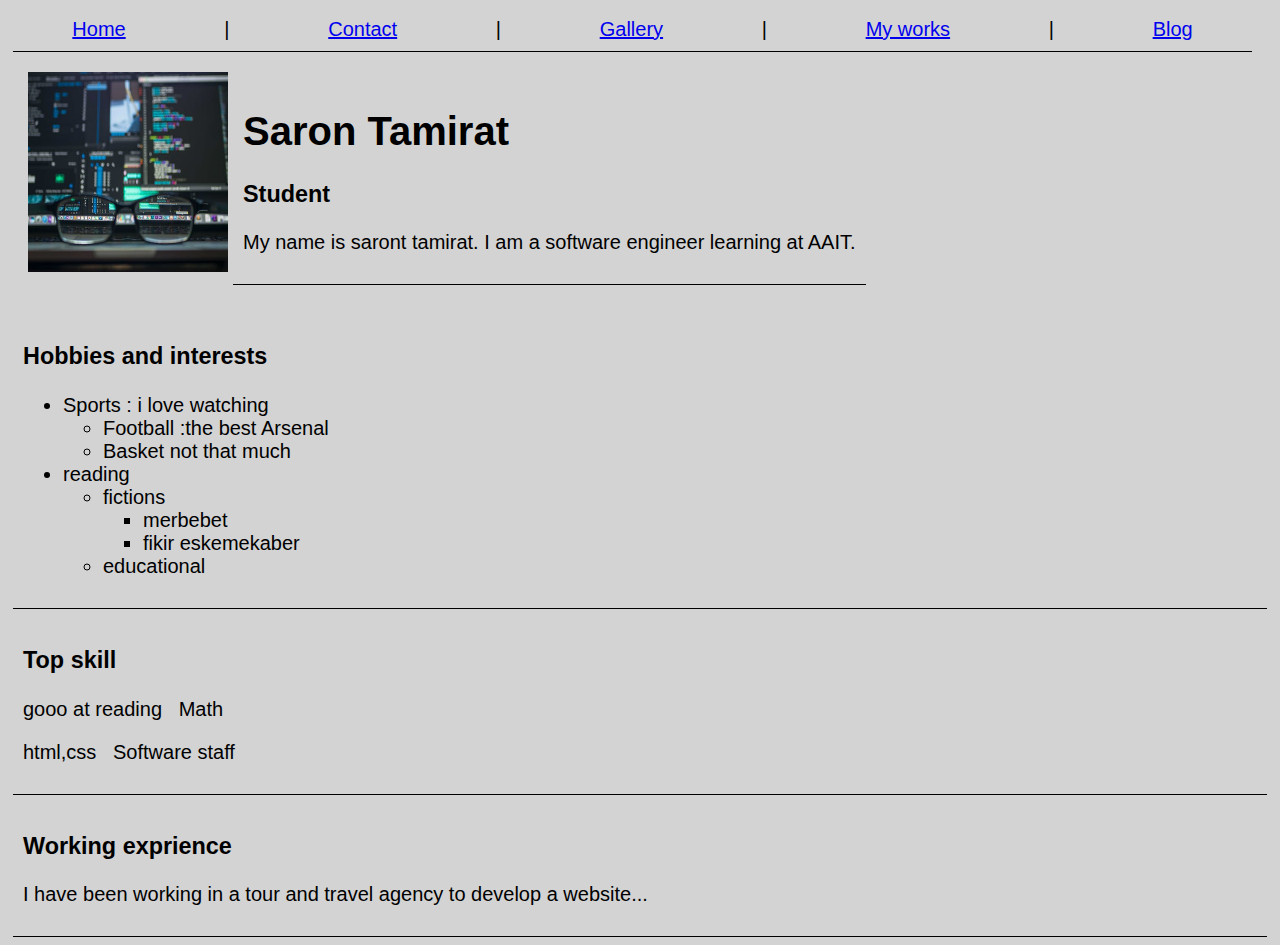
<file: index.html>
<!DOCTYPE html>
<html lang="en">
<head>
    <link rel="icon" href="asset\image\icons8-person-64.png">
    <meta charset="UTF-8">
    <meta name="viewport" content="width=device-width, initial-scale=1.0">
    <title>saron T</title>
    <link rel="stylesheet" href="asset\css\style1.css">
</head>
<body>
   <nav>
    <a href="index.html">Home</a> |
    <a href="contact.html">Contact</a> |
    <a href="gallery.html">Gallery</a> |
    <a href="myworks.html">My works</a> |
    <a href="blog.html">Blog</a>

   </nav>
        
    
    <div class = "inline">   
        <img  src="asset\image\pexels-photo-577585.jpeg" alt="computer" width="200px" height = "200px">
            <div >
                <h1>Saron Tamirat</h1>
                <h3>Student</h3>
                <p>My name is saront tamirat. I am a software engineer learning at AAIT.</p>
            </div> 
    </div> 
    <!-- lets start -->
    <div>
        <h3>Hobbies and interests</h3>
    <ul>
        <li>Sports : i love watching
            <ul>
                <li>Football :the best Arsenal</li>
                <li>Basket not that much</li>
            </ul>
        <li>reading
            <ul>
                <li>fictions</li>
                <ul>
                    <li>merbebet</li>
                    <li>fikir eskemekaber</li>
                </ul>
                <li>educational</li>
            </ul>    
        </li>
    </ul>
</div>
    <div>
        <h3>Top skill</h3>
        <p>gooo at reading &nbsp; Math</p>  
        <p> html,css &nbsp;  Software staff</p>
    </div>
    <div>
        <h3>Working exprience</h3>
        <p>I have been working in a tour and travel agency to develop a website... </p>
    </div>
    
    
    
</body>
</html>
</file>
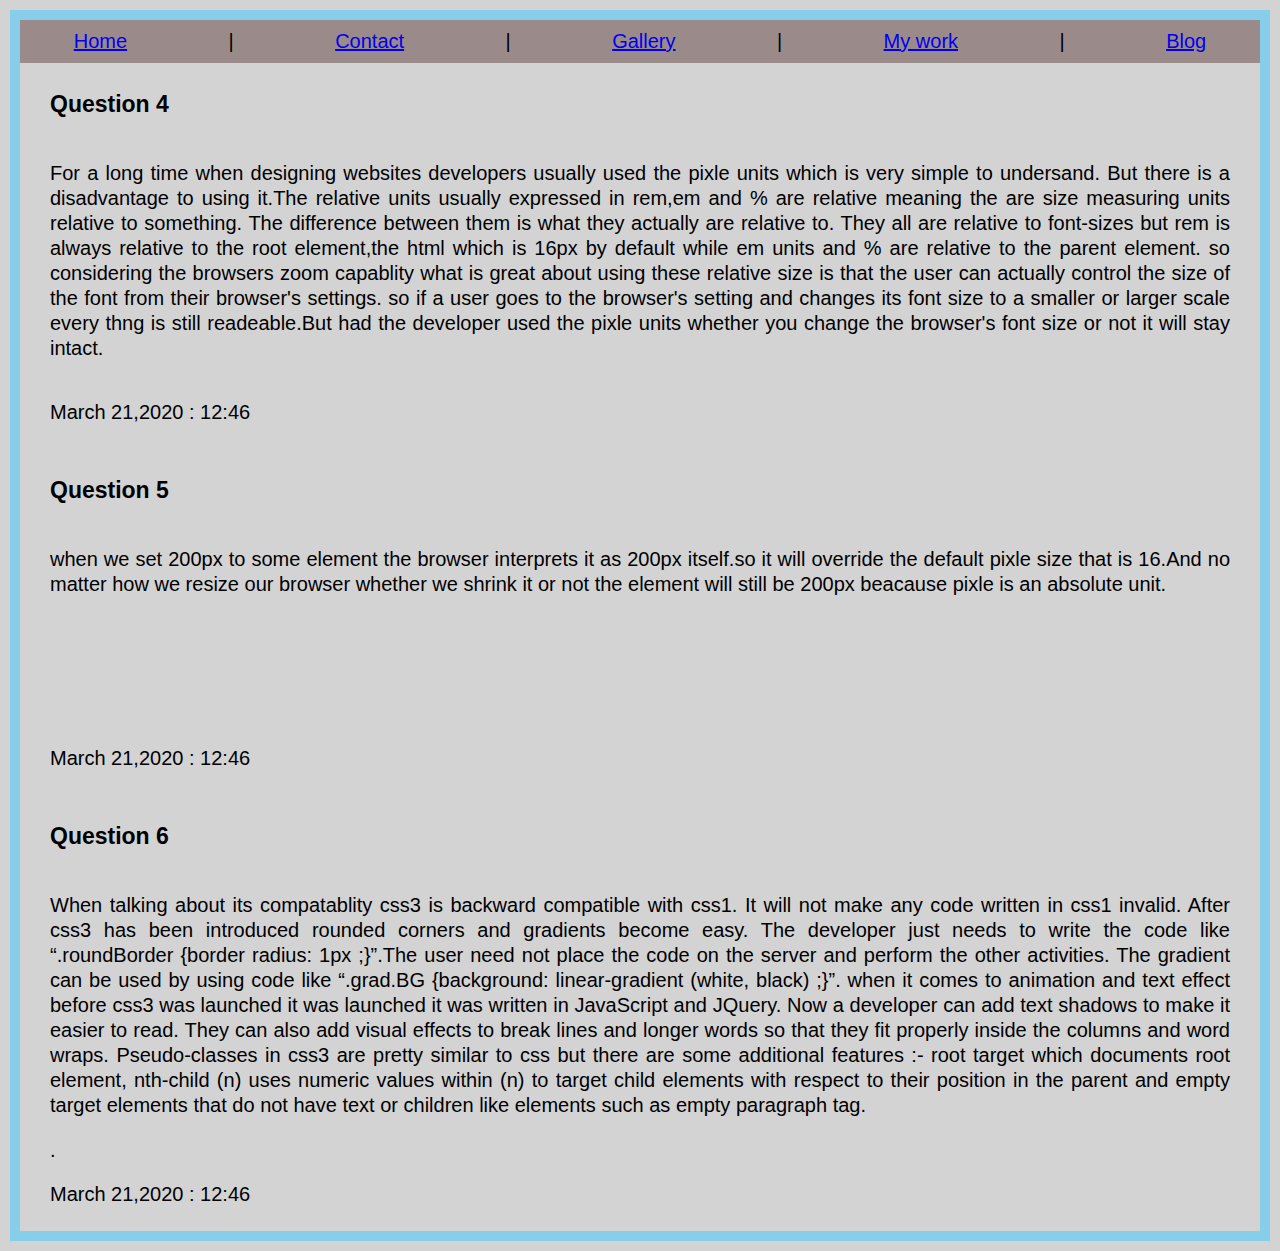
<file: blog.html>
<!DOCTYPE html>
<html lang="en">
<head>
    <meta charset="UTF-8">
    <meta name="viewport" content="width=device-width, initial-scale=1.0">
    <title>Saron t</title>
    <link rel="stylesheet" href="asset\css\style.css">
</head>
<body>
    <header>
        <nav>
            
                <a href="index.html">Home</a> |
                <a href="contact.html">Contact</a> |
                <a href="gallery.html">Gallery</a> |
                <a href="myworks.html">My work</a> |
                <a href="blog.html">Blog</a>
           
        </nav>
    </header>
    <div id="content"> 
        <section>
            <p class="title" >Question 4</p>
            <article>
               <p>For a long time when designing websites developers usually used the pixle units which is very simple to undersand.
                   But there is a disadvantage  to using it.The relative units usually expressed in rem,em and % are relative meaning the are size measuring units relative to something.
                   The difference between them is what they actually are relative to. They all are relative to font-sizes but
                    rem is always relative to the root element,the html which is 16px by default while em units and % are relative to the parent element.
                    so considering the browsers zoom capablity what is great about using these relative size is that the user can actually control the size of the font from their browser's settings. so if a user goes to 
                     the browser's setting and changes its font size to a smaller or larger scale every thng is still readeable.But had the developer used the pixle units
                    whether you change  the browser's font size or not it will stay intact.  </p>
            </article>
            <p class="Date">March 21,2020 : 12:46</p>


        </section>
        <section>
            <p class="title" >Question 5</p>
            <article>
                <p>when we set 200px to some element the browser interprets it as 200px itself.so it will override the default pixle size that is 16.And no matter how we resize our browser whether we shrink it or not the element will still be 200px beacause pixle is an absolute unit.</p> 
            </article>
            <p class="Date">March 21,2020 : 12:46</p>


        </section>
        <section>
            <p class="title" >Question 6</p>
            <article>
                <p>When talking about its compatablity css3 is backward compatible with css1.
                     It will not make any code written in css1 invalid. After css3 has been 
                     introduced rounded corners and gradients become easy. The developer just 
                     needs to write the code like “.roundBorder {border radius: 1px ;}”.The user need not
                      place the code on the server and perform the other activities. The gradient can be used
                       by using code like “.grad.BG {background: linear-gradient (white, black) ;}”.
                       when it comes to animation and text effect before css3 was launched it was launched
                        it was written in JavaScript and JQuery. Now a developer can add text shadows to make 
                        it easier to read. They can also add visual effects to break lines and longer words so
                         that they fit properly inside the columns and word wraps. Pseudo-classes in css3 are
                          pretty similar to css but there are some additional features :- root target which 
                          documents root element, nth-child (n) uses numeric values within (n) to target child 
                          elements with respect to their position in the parent and empty target elements that
                           do not have text or children like elements such as empty paragraph tag.</p>. 
            </article>
            <p class="Date">March 21,2020 : 12:46</p>


        </section>

    </div>
    
</body>
</html>
</file>
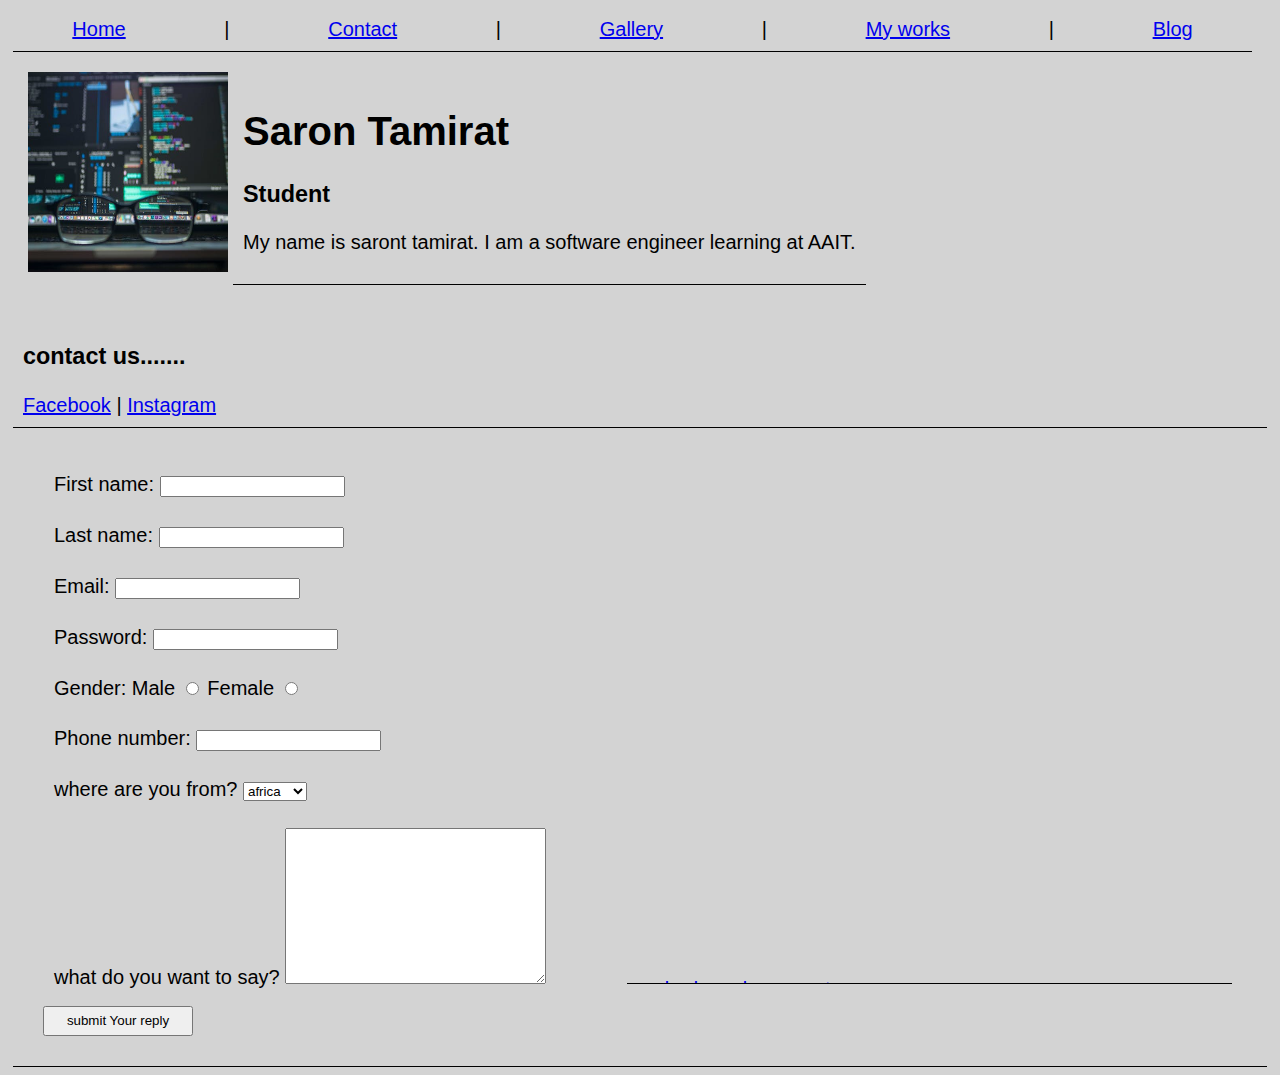
<file: contact.html>
<!DOCTYPE html>
<html lang="en">
<head>
    <link rel="icon" href="asset\image\icons8-person-64.png">
    <meta charset="UTF-8">
    <meta name="viewport" content="width=device-width, initial-scale=1.0">
    <title>saron T</title>
    <link rel="stylesheet" href="asset\css\style1.css">
</head>
<body>
  <nav>
    <a href="index.html">Home</a> |
    <a href="contact.html">Contact</a> |
    <a href="gallery.html">Gallery</a> |
    <a href="myworks.html">My works</a> |
    <a href="blog.html">Blog</a>

  </nav>
   


<div class="inline">     
        <img  src="asset\image\pexels-photo-577585.jpeg" alt="computer" width="200px" height = "200px">
        <div>
            <h1>Saron Tamirat</h1>
            <h3>Student</h3>
            <p>My name is saront tamirat. I am a software engineer learning at AAIT.</p>
        </div> 
</div>
<div>
      <h3>contact us.......</h3>
      <a href="https://www.facebook.com/" target="_blank">Facebook</a> |
      <a href="https://www.instagram.com/">Instagram</a>
</div>
<div class="whole">
  <div class="inline">
    <form action="http://www.google.com" method="POST" >
    <div class="form">
         <label for="fName" >First name: </label> 
         <input  type="text" id="fName" pattern="[A-Za-z]+" title="This field must contain only characters!">
    </div>
    <div class="form">
      <label  for="lName">Last name: </label>
      <input type="text" id="lname" pattern="[A-Za-z]+" title="This field must contain only characters!">
    </div>
  <div class="form">
      <label  for="email">Email:</label>
       <input type="email" id = "email">
  </div>
  <div class="form">
      <label for="password">Password:</label>
      <input type="password" id = "password" pattern="(?=.*\d)[A-Za-z].{8,}" title="Must contain at least one numerical value and at least 8 or more characters"></td>
  </div>
  <div class="form">
      <label  for="gender">Gender:</label>
      <label for="radio1">Male</label>
      <input id="radio1" type="radio" name="radio-inline-group" >
      <label for="radio2">Female</label>
      <input id="radio2" type="radio" name="radio-inline-group" >
  </div>
  <div class="form">
      <label for="tel">Phone number:</label>
       <input type="tel" id = "tel">
  </div>
  <div class="form">
      <label for="select"> where are you from?</label>
      <select name="country" id="select" type="">
      <option value="af">africa</option>
      <option value="as">asian</option>
      <option value="eu">europe</option>
      </select>
  </div>
  <div class="form">
      <label for="comment"> what do you want to say?</label>
      <textarea name="" id="comment" cols="30" rows="10" type=""></textarea>
  </div>
  <input type="submit" value="submit Your reply"> 
  </div>
  <div class="inline">
        <div class="gmap_canvas">
          <iframe width="585" height="500" id="gmap_canvas" src="https://maps.google.com/maps?q=Addis%20ababa%20institute%20of%20technology&t=k&z=13&ie=UTF8&iwloc=&output=embed" frameborder="0" scrolling="no" marginheight="0" marginwidth="0"></iframe><a href="https://www.embedgooglemap.net">embedgooglemap.net</a>
        </div>
          <style>.mapouter{position:relative;text-align:right;height:500px;width:585px;}.gmap_canvas {overflow:hidden;background:none!important;height:500px;width:585px;}</style>
  </div>
</div>

</form>
</body>
</html>
</file>
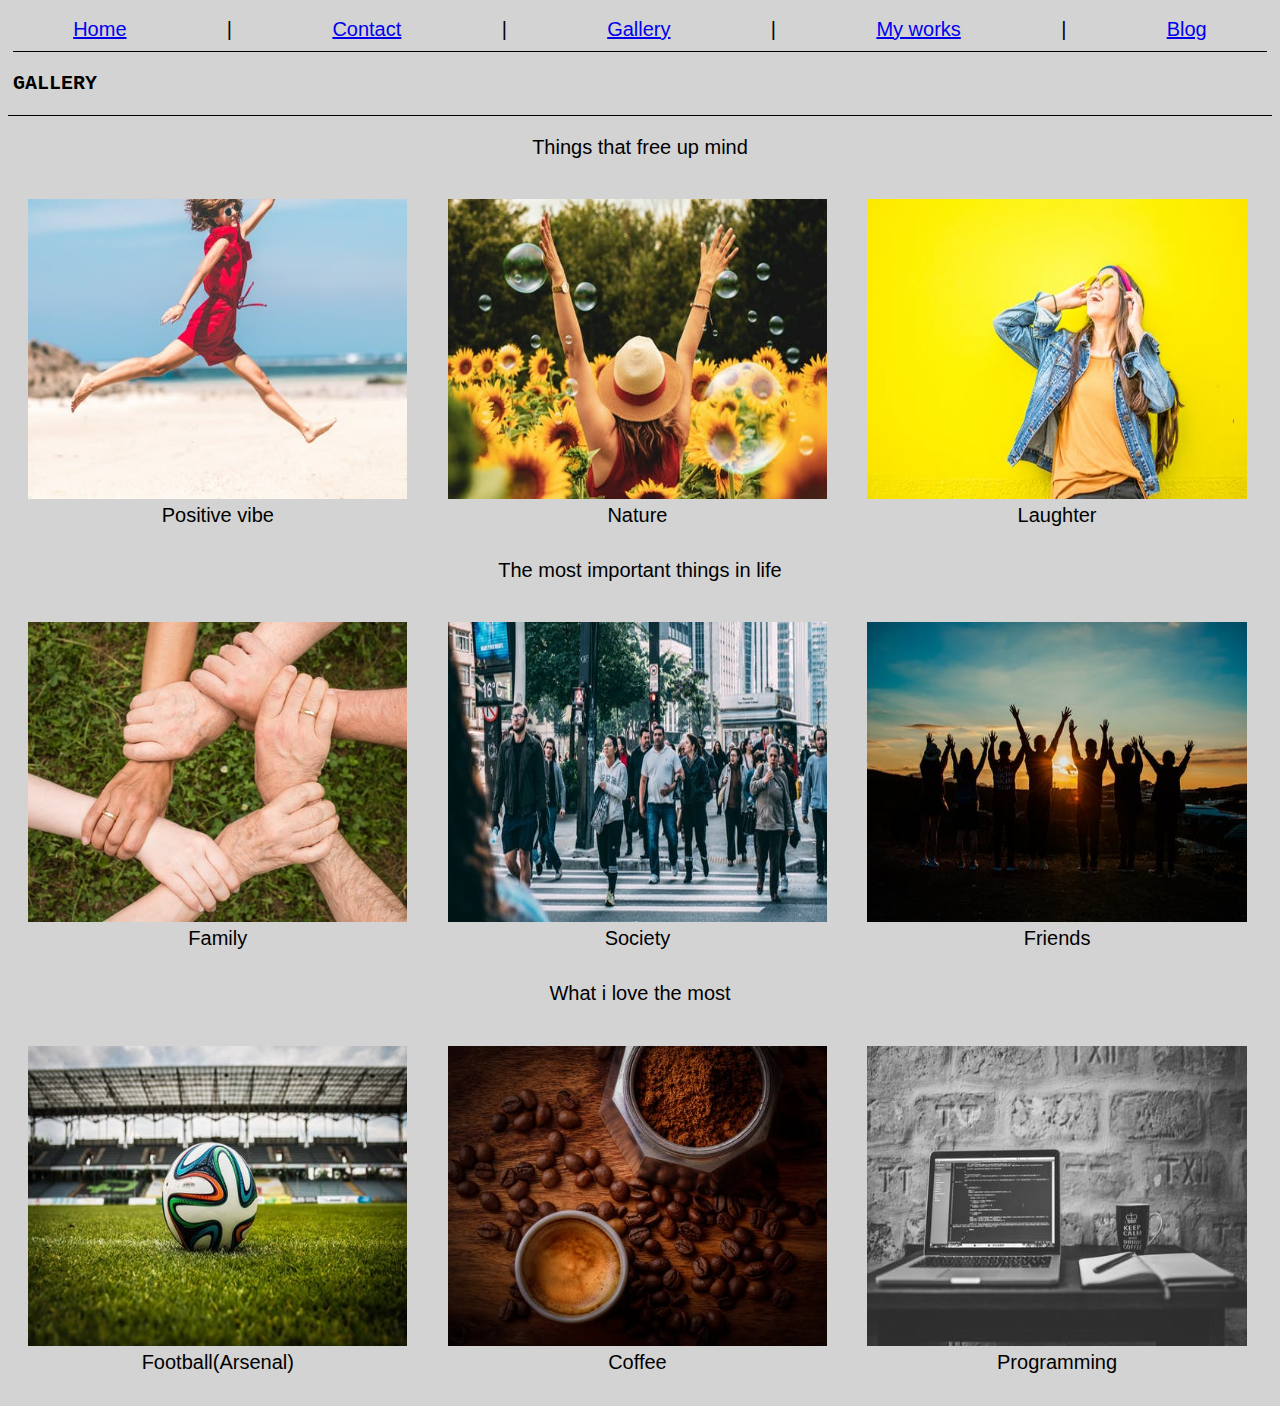
<file: gallery.html>
<!DOCTYPE html>
<html lang="en">
<head>
    <link rel="icon" href="asset\image\icons8-person-64.png">
    <meta charset="UTF-8">
    <meta name="viewport" content="width=device-width, initial-scale=1.0">
    <title>saron T</title>
    <link rel="stylesheet" href="asset\css\style2.css">
</head>
<body>
    
    <nav>
    <a href="index.html">Home</a> |
    <a href="contact.html">Contact</a> |
    <a href="gallery.html">Gallery</a> |
    <a href="myworks.html">My works</a> |
    <a href="blog.html">Blog</a>


    </nav>
    
   

            <h3 class="heading">gallery</h3>

    
    
            <div class="whole">
                <div class="cap"><p>Things that free up mind </p> </div>
            
        
             <div class="img"> 
                <img src="asset\image\pexels-photo-1129605.jpeg" alt="happy"  >
                  
                   <div class="cap"> Positive vibe</div>
                
        
             </div>
            <div class="img">
                <img  src="asset\image\Happiness2.jpeg" alt="happiness" >
                 
                    <div class="cap">Nature</div>
               

            </div>
            <div class="img">
               <img  src="asset\image\Happiness3.jpeg" alt="smile" >
                     <div class="cap">Laughter</div> 
                

            </div>
                
            

            </div>
             
        
             <div class="whole">
                <div class="cap"><p>The most important things in life</p></div>
        
        
                 <div class="img">
                    <img  src="asset\image\pexels-photo-461049.jpeg" alt="" >
                        <div class="cap">Family</div> 
                    

                 </div>
                 <div class="img">
                    <img  src="asset\image\pexels-photo-109919.jpeg" alt="" >
                       
                        <div class="cap">Society</div> 
                    

                 </div>
                 <div class="img">
                    <img  src="asset\image\people3.jpeg" alt="">
                        <div class="cap">Friends</div>
                        
                   

                 </div>
                
                
               

             </div>
             <div class="whole">
                <div class="cap"><p>What i love the most</p> </div>
        
        
                 <div class="img">
                    <img  src="asset\image\the-ball-stadion-football-the-pitch-47730.jpeg" alt="">
                    <div class="cap">Football(Arsenal)</div> 

                 </div>
                 <div class="img">
                    <img  src="asset\image\pexels-photo-678654.jpeg" alt="">
                    <div class="cap">Coffee</div> 
                 </div>
                
                <div class="img">
                    <img src="asset\image\pexels-photo-169573.jpeg" alt="">
                        <div class="cap">Programming</div> 
                    

                </div>
                

             </div>
    
           
        
        
            
    
</body>
</html>
</file>
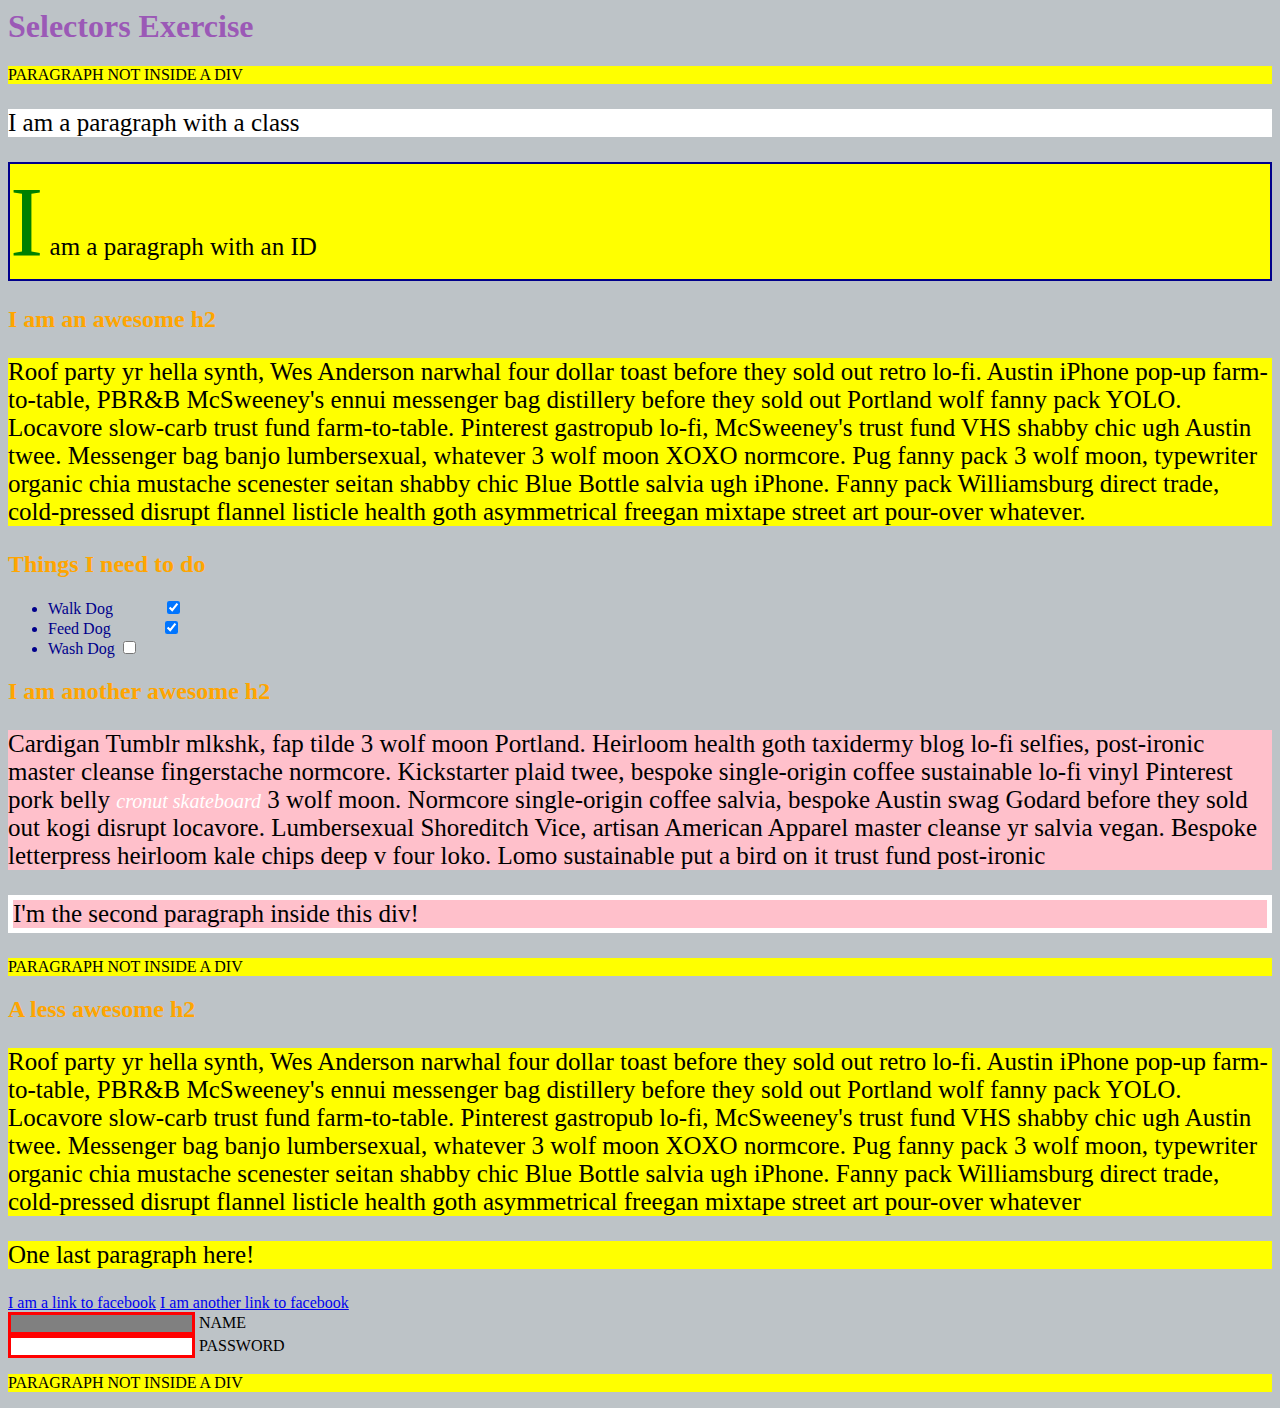
<file: question1.html>
<html>
<head>
  <meta charset="UTF-8">
  <title>Selectors Exercise</title>
  <link rel="stylesheet" type="text/css" href="asset\css\selectors.css">
</head>
<body>
  <h1>Selectors Exercise</h1>

<p>PARAGRAPH NOT INSIDE A DIV</p>

<div>
  <p class="hello">I am a paragraph with a class</p>
  <p id="special">I am a paragraph with an ID</p>

  <h2>I am an awesome h2</h2>
  
  
  <p>Roof party yr hella synth, Wes Anderson narwhal four dollar toast before they sold out retro lo-fi. Austin iPhone pop-up farm-to-table, PBR&B McSweeney's ennui messenger bag distillery before they sold out Portland wolf fanny pack YOLO. Locavore slow-carb trust fund farm-to-table. Pinterest gastropub lo-fi, McSweeney's trust fund VHS shabby chic ugh Austin twee. Messenger bag banjo lumbersexual, whatever 3 wolf moon XOXO normcore. Pug fanny pack 3 wolf moon, typewriter organic chia mustache scenester seitan shabby chic Blue Bottle salvia ugh iPhone. Fanny pack Williamsburg direct trade, cold-pressed disrupt flannel listicle health goth asymmetrical freegan mixtape street art pour-over whatever.</p>

</div>

<div>
  <h2>Things I need to do</h2>

  <ul>
    <li>Walk Dog <input type="checkbox" checked> </li>
    <li>Feed Dog <input type="checkbox" checked> </li>
    <li>Wash Dog <input type="checkbox"></li>
  </ul>
</div>

<div>
  <h2>I am another awesome h2</h2>

  <p>Cardigan Tumblr mlkshk, fap tilde 3 wolf moon Portland. Heirloom health goth taxidermy blog lo-fi selfies, post-ironic master cleanse fingerstache normcore. Kickstarter plaid twee, bespoke single-origin coffee sustainable lo-fi vinyl Pinterest pork belly <em>cronut skateboard</em> 3 wolf moon. Normcore single-origin coffee salvia, bespoke Austin swag Godard before they sold out kogi disrupt locavore. Lumbersexual Shoreditch Vice, artisan American Apparel master cleanse yr salvia vegan. Bespoke letterpress heirloom kale chips deep v four loko. Lomo sustainable put a bird on it trust fund post-ironic</p>

  <p>I'm the second paragraph inside this div!</p>
</div>

<p>PARAGRAPH NOT INSIDE A DIV</p>


<div>
  <h2>A less awesome h2</h2>

  <p>Roof party yr hella synth, Wes Anderson narwhal four dollar toast before they sold out retro lo-fi. Austin iPhone pop-up farm-to-table, PBR&B McSweeney's ennui messenger bag distillery before they sold out Portland wolf fanny pack YOLO. Locavore slow-carb trust fund farm-to-table. Pinterest gastropub lo-fi, McSweeney's trust fund VHS shabby chic ugh Austin twee. Messenger bag banjo lumbersexual, whatever 3 wolf moon XOXO normcore. Pug fanny pack 3 wolf moon, typewriter organic chia mustache scenester seitan shabby chic Blue Bottle salvia ugh iPhone. Fanny pack Williamsburg direct trade, cold-pressed disrupt flannel listicle health goth asymmetrical freegan mixtape street art pour-over whatever</p>

  <p>One last paragraph here!</p>

  <a href="http://www.facebook.com">I am a link to facebook</a>
  <a href="http://www.facebook.com">I am another link to facebook</a>
  <br>

  <input type="text" name="name" /><label> Name</label><br/>
  <input type="password" name="password" /><label> Password</label><br/>

</div>

<p>PARAGRAPH NOT INSIDE A DIV</p>

</body>
</html>
</file>
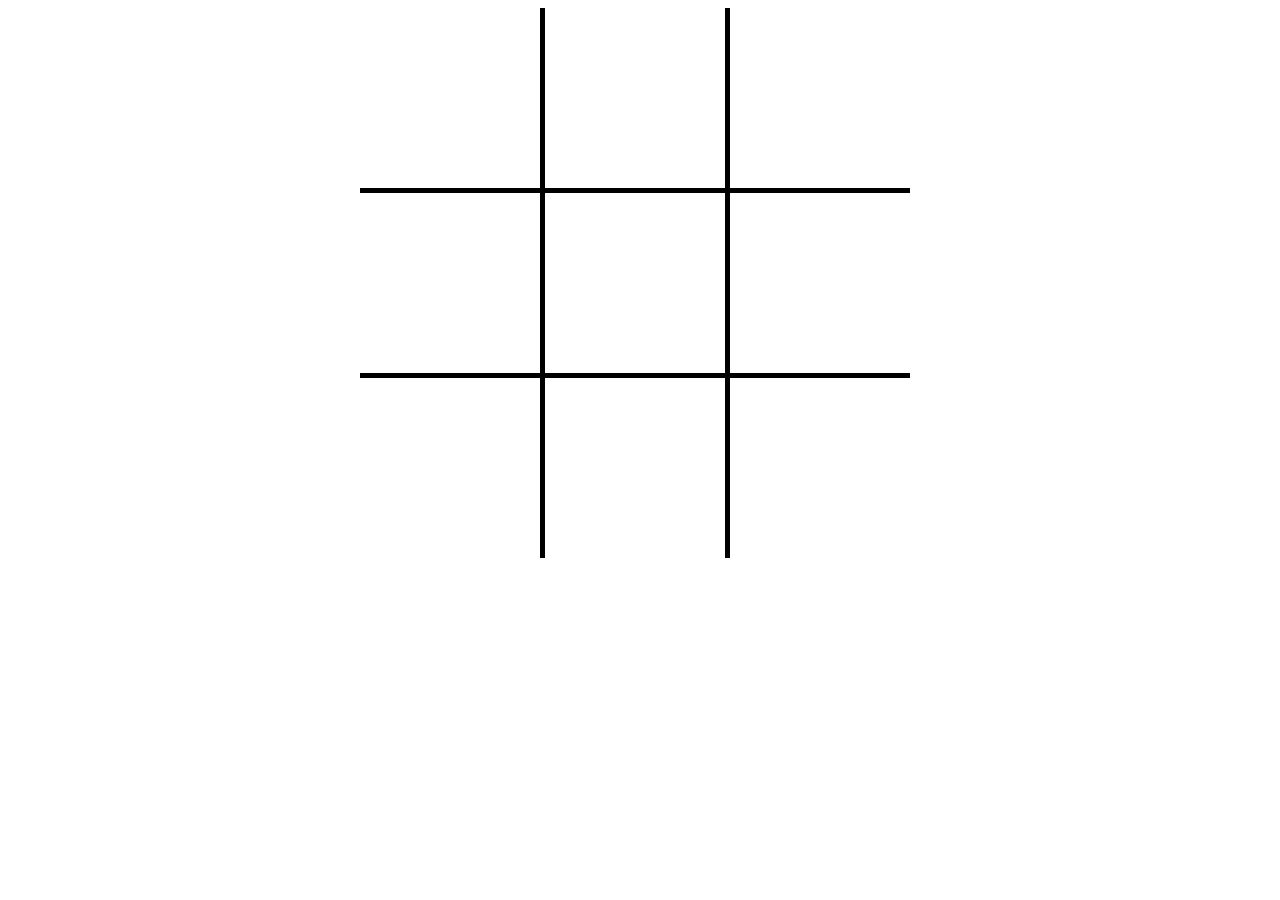
<file: question2.html>
<!DOCTYPE html>
<html lang="en">
<head>
    <meta charset="UTF-8">
    <meta name="viewport" content="width=device-width, initial-scale=1.0">
    <title>Question 2</title>
    <link rel="stylesheet" href="asset\css\style3.css">
</head>
<body>
    <div class="whole">
        <div class="fi"></div>
        <div class="s"></div>
        <div class="t"></div>
        <div class="fo"></div>
        <div class="fv"></div>
        <div class="si"></div>
        <div class="se"></div>
        <div class="ei"></div>
        <div class="ni"></div>
    </div>
    

    
</body>
</html>
</file>
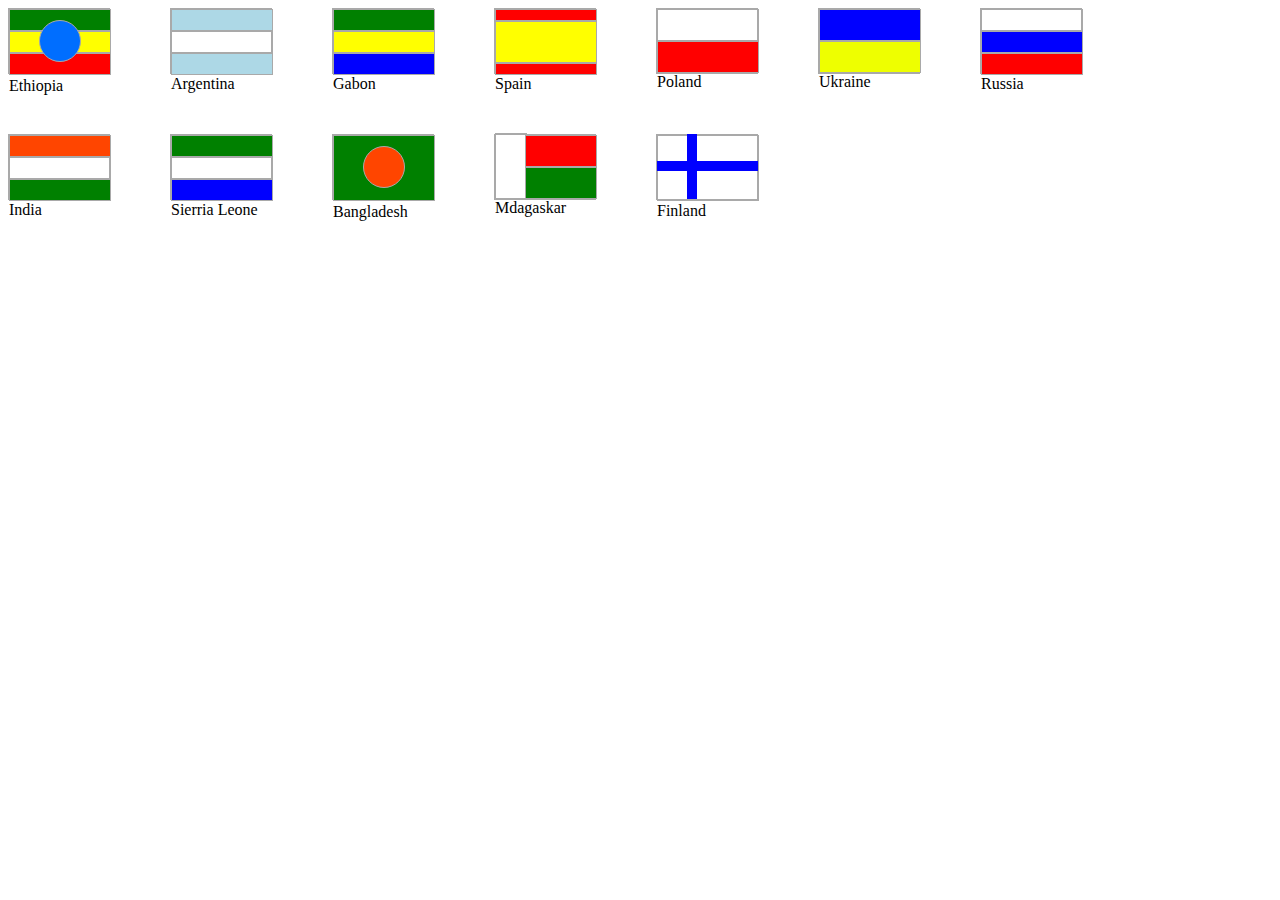
<file: question3.html>
<!DOCTYPE html>
<html lang="en">
<head>
    <link rel="stylesheet" href="asset\css\style4.css">
    <meta charset="UTF-8">
    <meta name="viewport" content="width=device-width, initial-scale=1.0">
    <title>Question3</title>
</head>
<body>

 <div>
     <div class="one"></div>
     <div class="two"></div>
     <div class="three"></div>
     <div class="twenty"></div>
     <p>Ethiopia</p>
 </div>
 
 <div>
    <div class="four"></div>
    <div class="five"></div>
    <div class="four"></div>
    <p>Argentina</p>
 </div>
 
 <div>
    <div class="one"></div>
    <div class="two"></div>
    <div class="six"></div>
    <p>Gabon</p>
 </div>
 
<div>
   <div class="eight"></div>
   <div class="nine"></div>
   <div class="eight"></div>
   <p>Spain</p>
</div>
<div>
   <div class="ten"></div>
   <div class="eleven"></div>
   <p>Poland</p>
</div>
<div>
   <div class="twelve"></div>
   <div class="thirteen"></div>
   <p>Ukraine</p>
</div>
<div>
   <div class="five"></div>
   <div class="six"></div>
   <div class="three"></div>
   <p>Russia</p>
</div>
<div>
   <div class="fourteen"></div>
   <div class="five"></div>
   <div class="one"></div>
   <p>India</p>
</div>
<div>
   <div class="one"></div>
   <div class="five"></div>
   <div class="six"></div>
   <p>Sierria Leone</p>
</div>
<div>
   <div class="fifteen"></div>
   <div class="sixteen"></div>
   <p>Bangladesh</p>
</div>
<div>
   <div class="seventeen"></div>
   <div class="eighteen"></div>
   <div class="nineteen"></div>
   <p>Mdagaskar</p>
</div>
<div>
   <div class="twentyone"></div>
   <div class="twentytwo"></div>
   <div class="twentythree"></div>
   <p>Finland</p>
</div>
    
</body>
</html>
</file>
